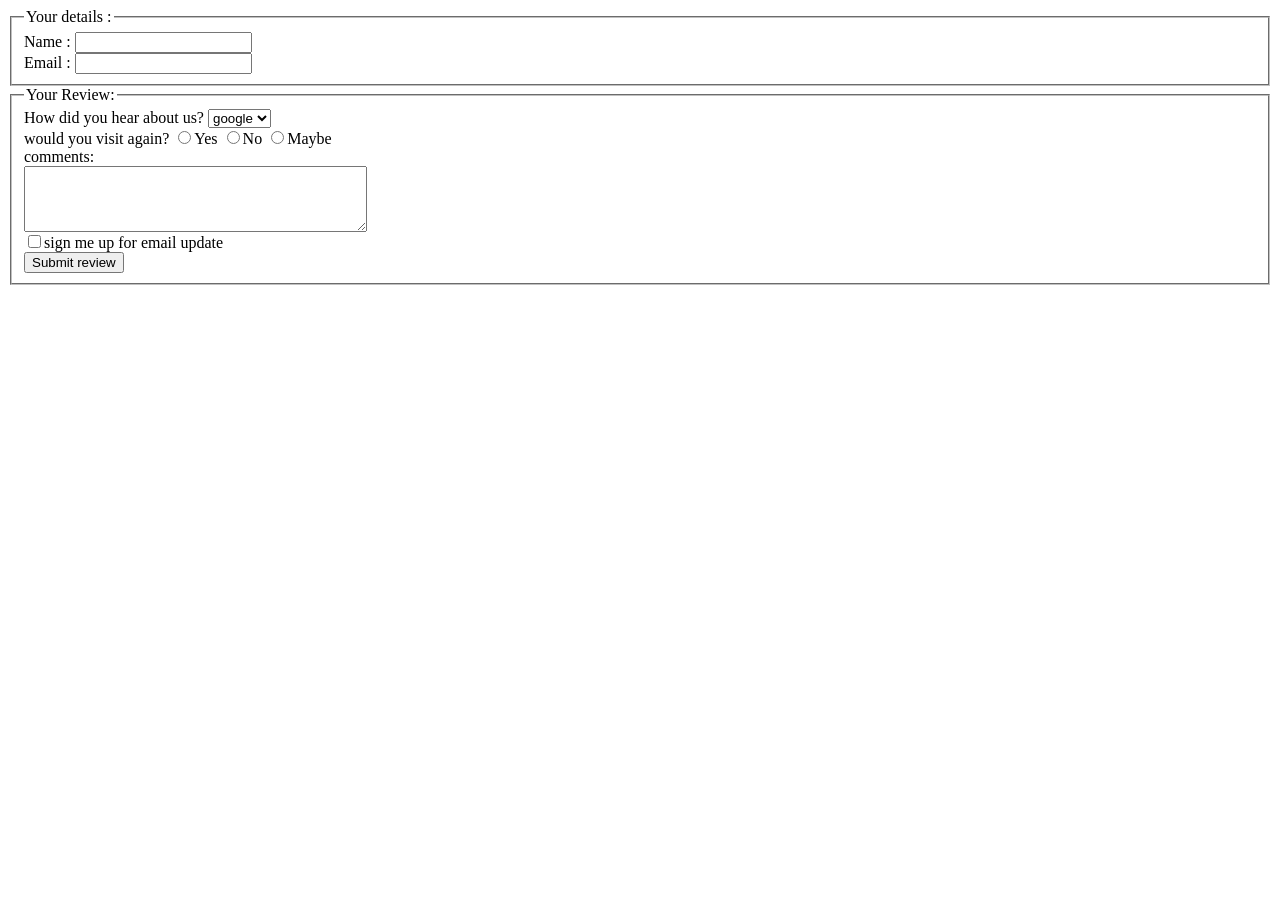
<file: fullform.html>
<html>
<body>
<form>
<fieldset>
<legend> Your details :</legend>
<label>Name :</label>
<input type="text" name="name"><br>
<label>Email :</label>
<input type="email">
</fieldset>
<fieldset>
<legend> Your Review:</legend>
<label>How did you hear about us?</label>
<select name="website" id="hear-about">
<option value="google">google</option>
<option value="yahoo">yahoo</option>
</select><br>
<label>would you visit again?
<input type="radio" name="r">Yes 
<input type="radio" name="r">No 
<input type="radio" name="r">Maybe <br>
<label for="comments"> comments:<label><br>
<textarea rows="4" cols="40" id="comments"></textarea><br>
<label><input type="checkbox">sign me up for email update</label><br>
<input type="submit" value="Submit review">
</form>
</body>
</html>
</file>
